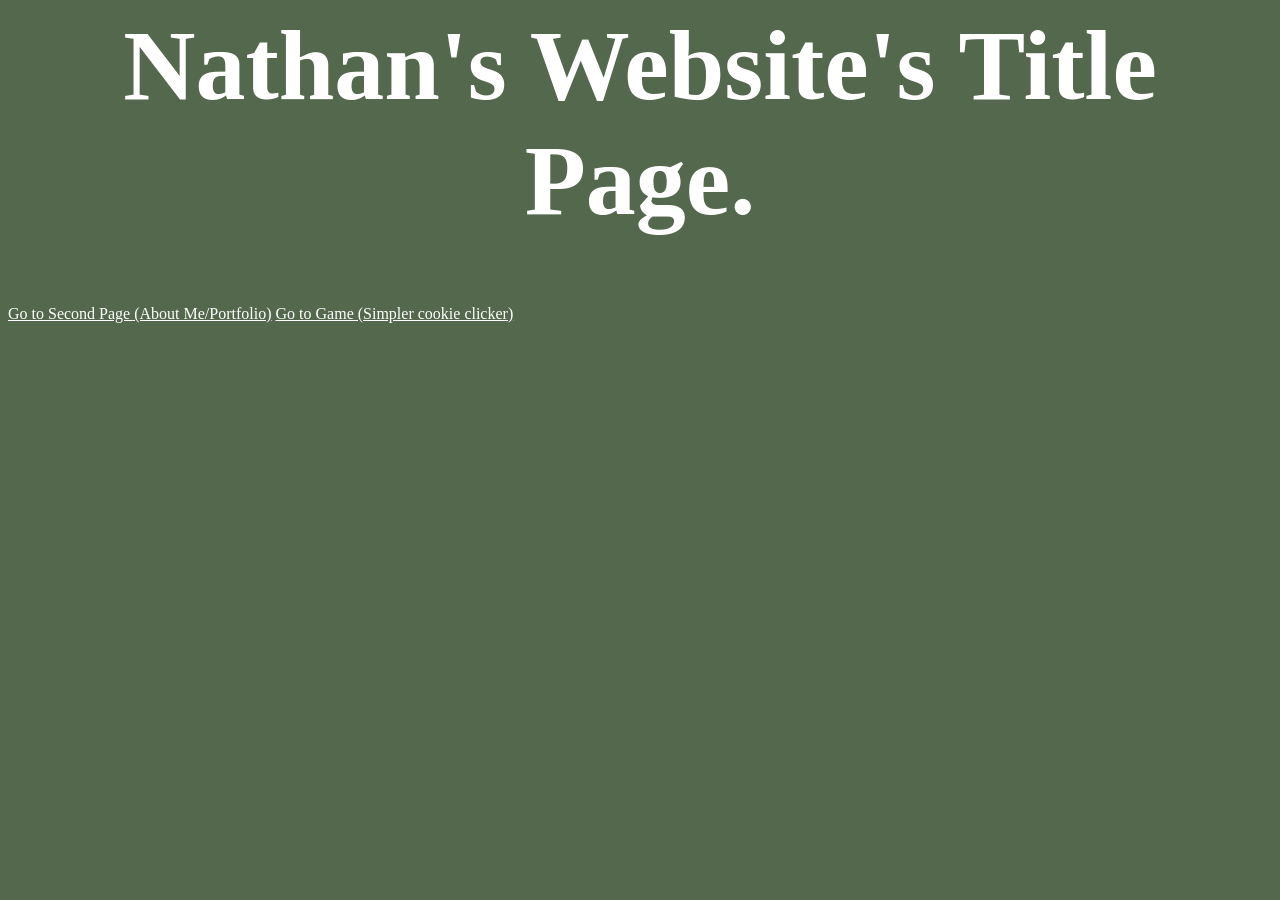
<file: index.html>
<head>
    <link rel="stylesheet" href="sTyle.css">
</head>
<body>
    <h1>
    Nathan's Website's Title Page.
    </h1>
    <a id = "navLink" href="https://Nate273.github.io/ProjectNew/1.html">Go to Second Page (About Me/Portfolio)</a>
    <a id = "navlink"href="https://Nate273.github.io/Project New New/2.html">Go to Game (Simpler cookie clicker)</a>
</body>
</body>
</file>
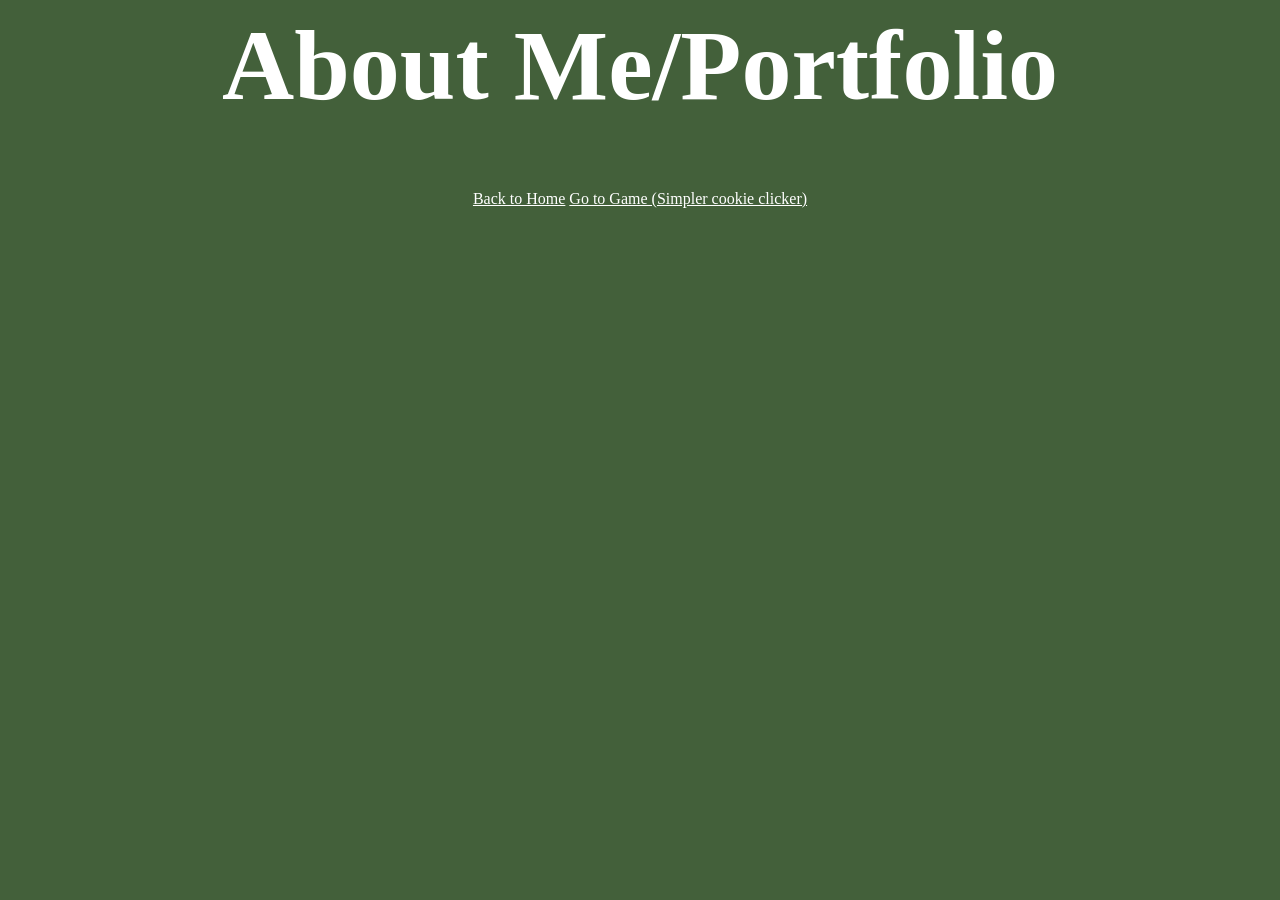
<file: ProjectNew/1.html>
<head>
    <link rel="stylesheet" href="style.css"> 
</head>
<body>
    <h1>
    About Me/Portfolio
    </h1>
    <a id = "navLink" href="https://Nate273.github.io/index.html">Back to Home</a>
    <a id = "navLink" href="https://Nate273.github.io/Project New New/2.html">Go to Game (Simpler cookie clicker)</a>
</body>
</file>
<file: sTyle.css>
body {
    background-color:rgb(84, 104, 77);
}
h1 {
    color:rgb(255, 255, 255);
    text-align:center;
    font-size: 100px;
}
a {
    color:rgb(255, 255, 255);
    text-align:center;
    font-size: auto;
}
</file>
<file: ProjectNew/style.css>
body {
    background-color:rgb(67, 96, 58);
    text-align:center;
}
h1 {
    color:rgb(255, 255, 255);
    text-align:center;
    font-size: 100px;
}
a {
    color:rgb(255, 255, 255);
    text-align:center;
    font-size:auto;
}
</file>
